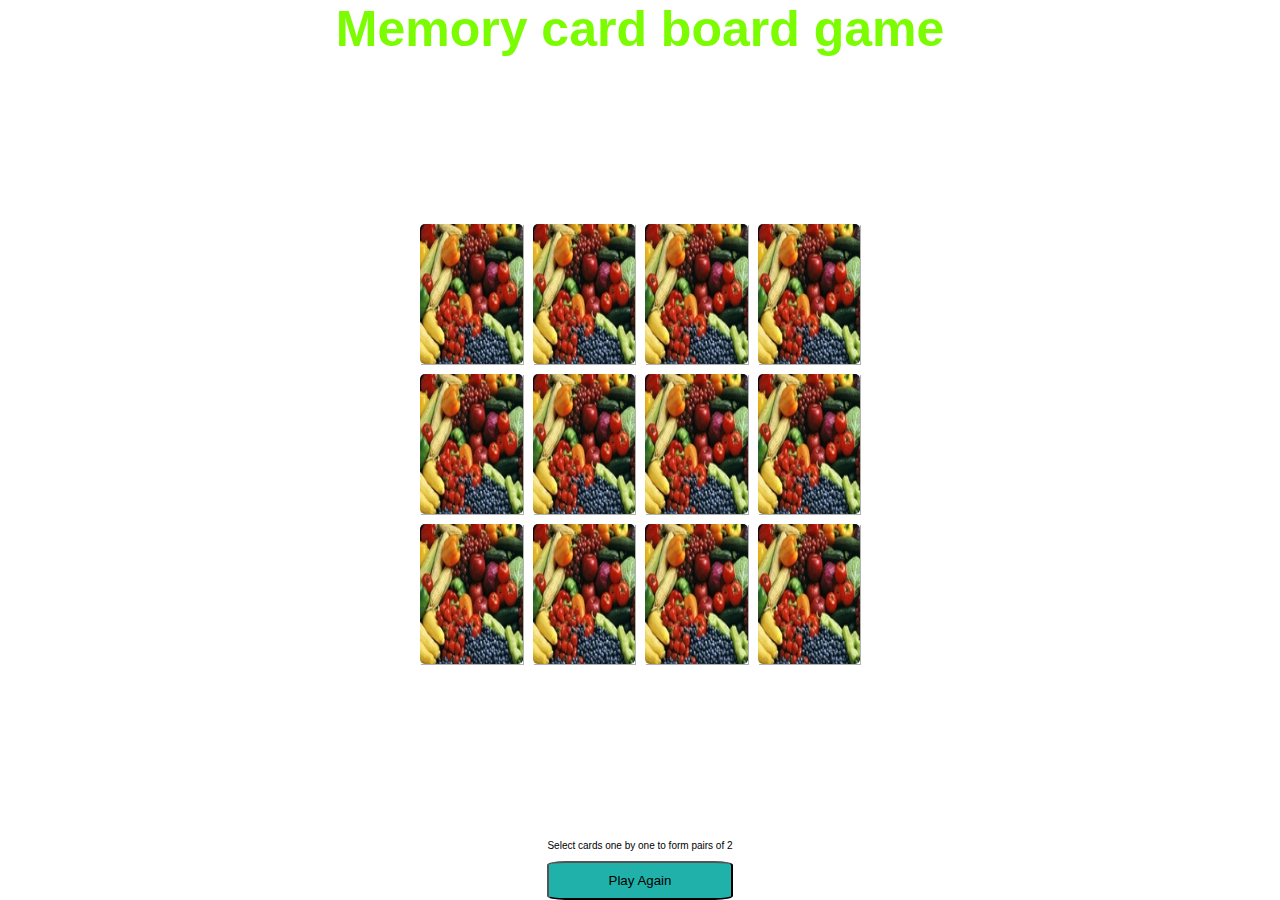
<file: index.html>
<!DOCTYPE html>
<html lang="en">
<head>
    <meta charset="UTF-8">
    <meta name="viewport" content="width=device-width, initial-scale=1.0">
    <title>Memory card game</title>
    <link rel="stylesheet" href="src/styles/style.css">
    <script src="src/scripts/main.js" defer></script>
</head>
<body>
    <div class="container">
        <h1>Memory card board game</h1>
        <div class="container__game">
            <div class="memory-card"  data-framework="banana">
                <img src="./src/assets/banana.png" alt="banana" class="front-face">
                <img src="./src/assets/back.jpg" alt="back" class="back-face">
            </div>
            <div class="memory-card" data-framework="banana">
                <img src="./src/assets/banana.png" alt="banana" class="front-face">
                <img src="./src/assets/back.jpg" alt="back" class="back-face">
            </div>

            <div class="memory-card" data-framework="capsuna">
                <img src="./src/assets/capsuna.png" alt="capsuna" class="front-face">
                <img src="./src/assets/back.jpg" alt="back" class="back-face">
            </div>
            <div class="memory-card" data-framework="capsuna">
                <img src="./src/assets/capsuna.png" alt="capsuna" class="front-face">
                <img src="./src/assets/back.jpg" alt="back" class="back-face">
            </div>

            <div class="memory-card" data-framework="cirese">
                <img src="./src/assets/cirese.png" alt="cirese" class="front-face">
                <img src="./src/assets/back.jpg" alt="back" class="back-face">
            </div>
            <div class="memory-card" data-framework="cirese">
                <img src="./src/assets/cirese.png" alt="cirese" class="front-face">
                <img src="./src/assets/back.jpg" alt="back" class="back-face">
            </div>

            <div class="memory-card" data-framework="kiwi">
                <img src="./src/assets/kiwi.png" alt="kiwi" class="front-face">
                <img src="./src/assets/back.jpg" alt="back" class="back-face">
            </div>
            <div class="memory-card" data-framework="kiwi">
                <img src="./src/assets/kiwi.png" alt="kiwi" class="front-face">
                <img src="./src/assets/back.jpg" alt="back" class="back-face">
            </div>

            <div class="memory-card" data-framework="lamaie">
                <img src="./src/assets/lamaie.png" alt="lamaie" class="front-face">
                <img src="./src/assets/back.jpg" alt="back" class="back-face">
            </div>
            <div class="memory-card" data-framework="lamaie">
                <img src="./src/assets/lamaie.png" alt="lamaie" class="front-face">
                <img src="./src/assets/back.jpg" alt="back" class="back-face">
            </div>

            <div class="memory-card" data-framework="mar">
                <img src="./src/assets/mar.png" alt="mar" class="front-face">
                <img src="./src/assets/back.jpg" alt="back" class="back-face">
            </div>
            <div class="memory-card" data-framework="mar">
                <img src="./src/assets/mar.png" alt="mar" class="front-face">
                <img src="./src/assets/back.jpg" alt="back" class="back-face">
            </div>
            
        </div>
        <div class="container__controls">
            Select cards one by one to form pairs of 2
            <!-- <div class="containter__controls-btn"></div> -->
                <button onClick="window.location.reload()" class="play_again-btn">Play Again</button>
            <!-- </div> -->
        </div>
    </div>
    <script src="src/scripts/main.js" ></script>
</body>
</html>
</file>
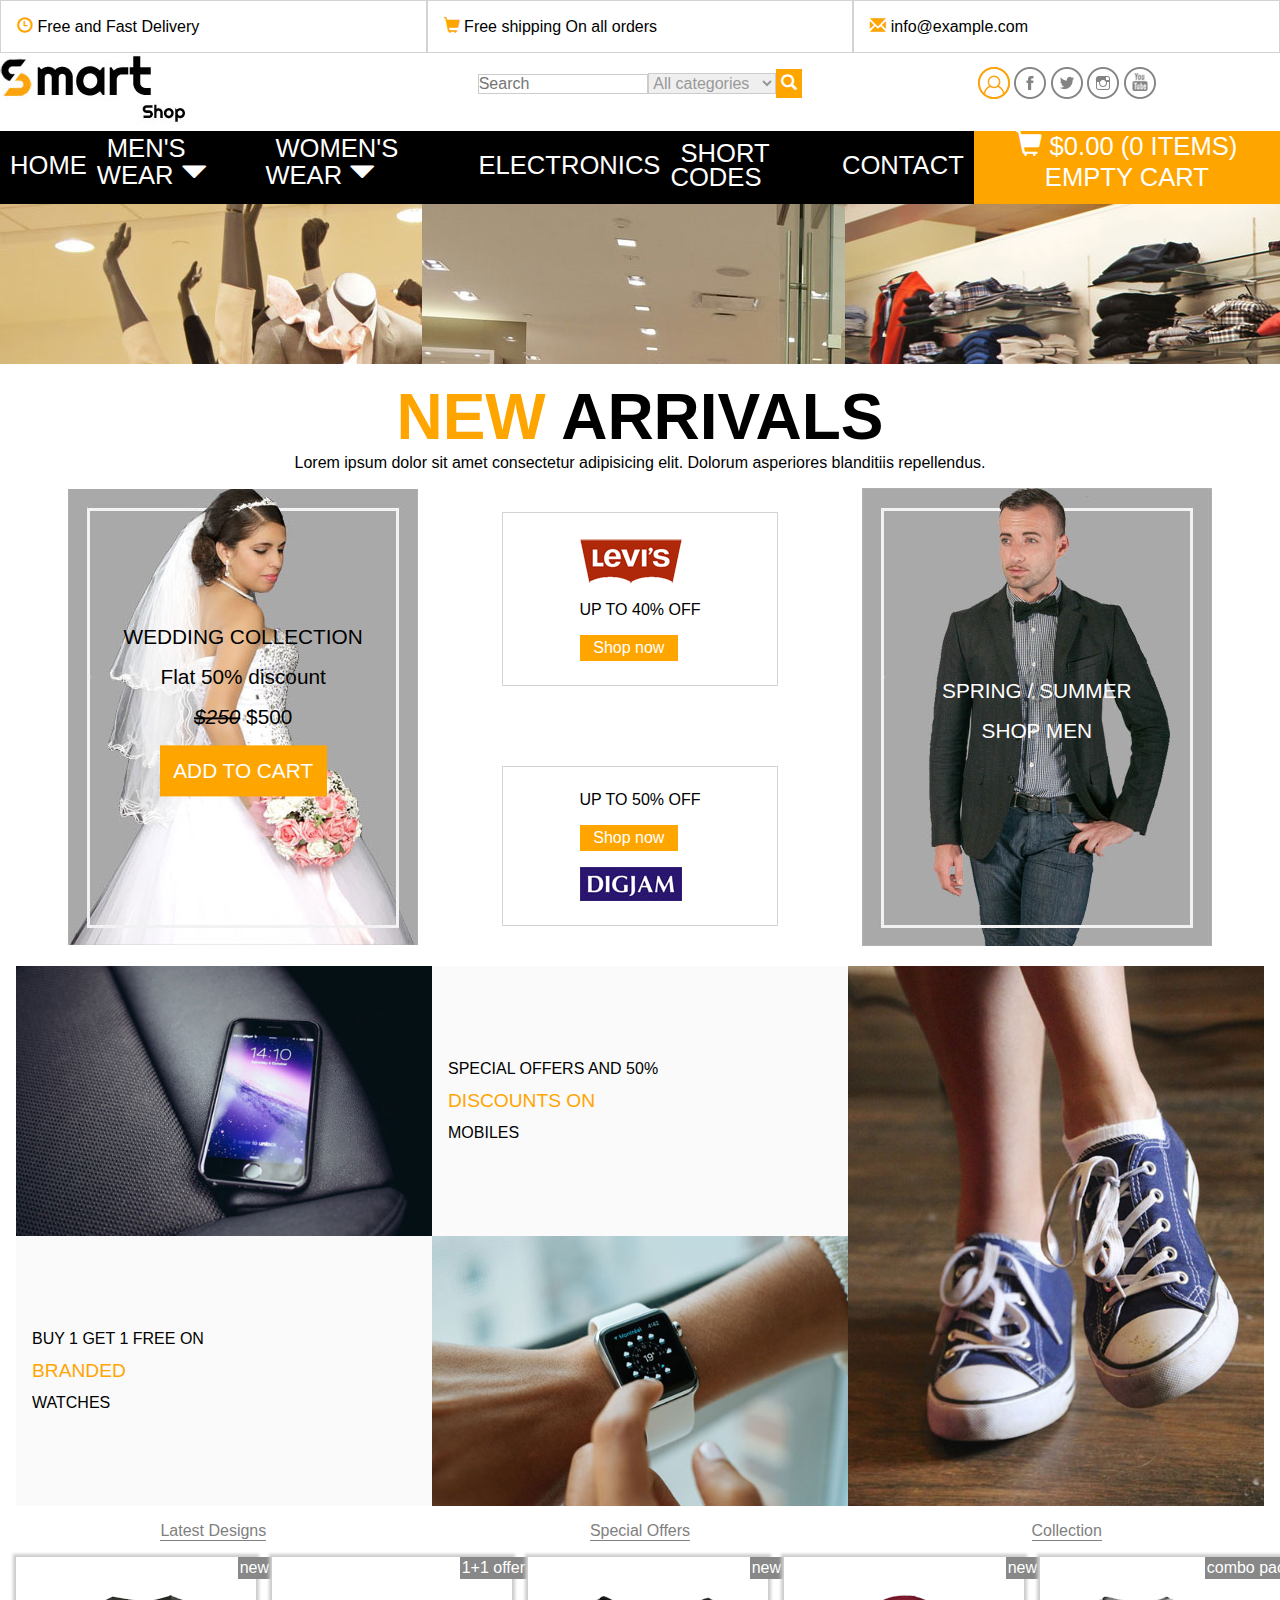
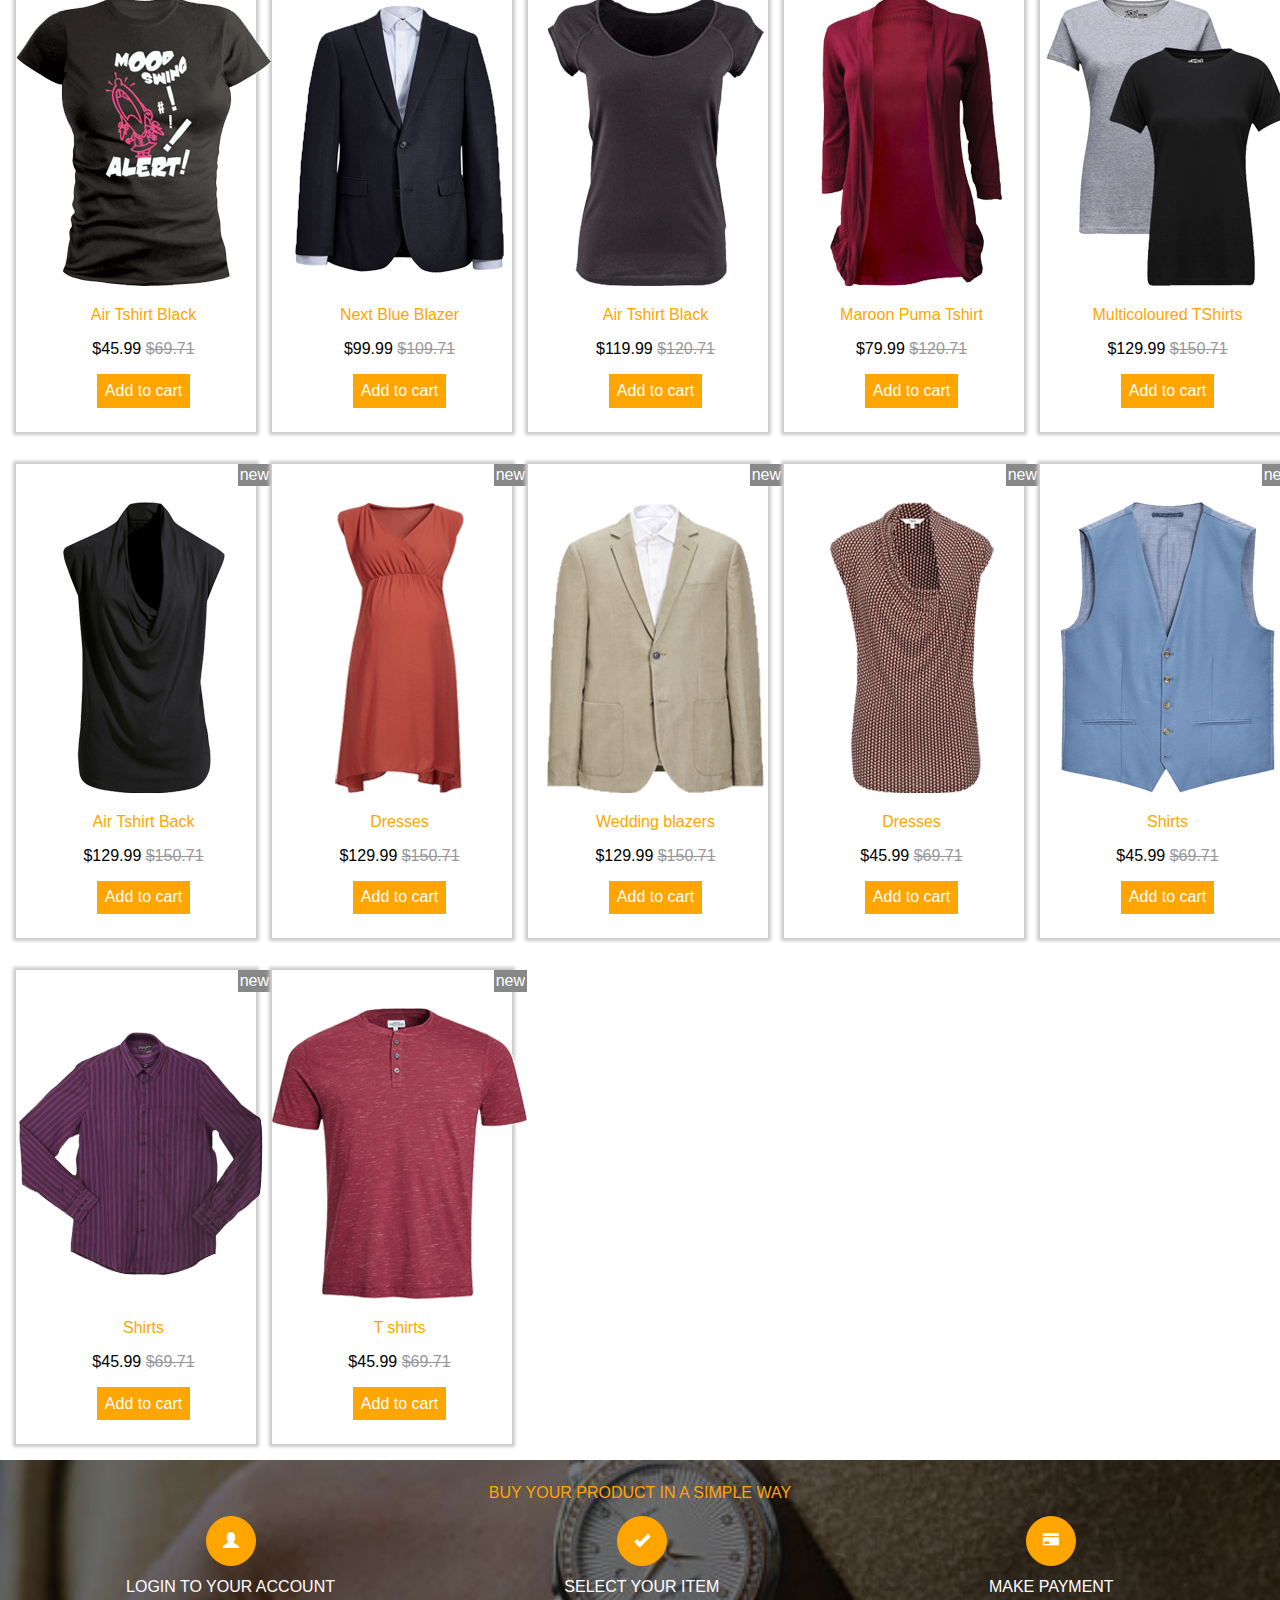
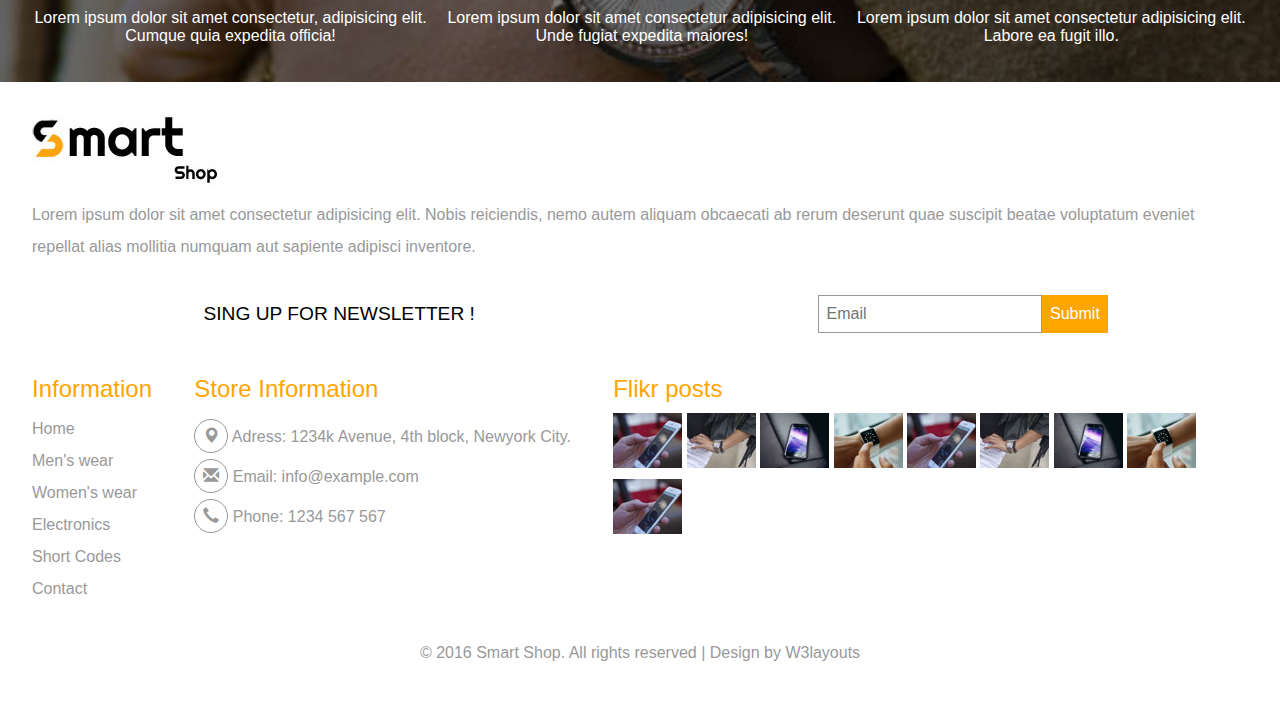
<file: layout-eshop/index.html>
<!DOCTYPE html>
<html lang="en">
<head>
    <meta charset="UTF-8">
    <meta name="viewport" content="width=device-width, initial-scale=1.0">
    <title>Layout E-shop</title>
    <link rel="stylesheet" href="style.css">
</head>
<body class="grid-container">
    <header class="header">
        <div class="header__info">
            <span >
                <i class="glyphicon glyphicon-time"></i>
                Free and Fast Delivery
            </span>
            <span>
                <i  class="glyphicon glyphicon-shopping-cart"></i>
                Free shipping On all orders
            </span>
            <span >
                <i class="glyphicon glyphicon-envelope"></i>
                info@example.com
            </span>
        </div>
        <div class="header__action">
            <a class="header__logo" href="#">
                <img src="assets/images/logo3.jpg" alt="logo">
            </a>
            <form action="" class="header__search" role="search">
                <input type="search" name="" id="" placeholder="Search">
                <select name="Categories" id="category-select">
                    <option value="">All categories</option>
                    <option value="men">Men's wear</option>
                    <option value="women">Women's wear</option>
                    <option value="Electronics">Electronics</option>
                </select>
                <button type="submit" class="header__search-button">
                    <span class="glyphicon glyphicon-search"></span>
                </button>
            </form>
            <div class="header__social-container">
                <ul class="header__social">
                    <li><a href="#" class="header__social-use1">Login</a></li>
                    <li><a href="#" class="header__social-fb">Facebook</a></li>
                    <li><a href="#" class="header__social-twi">Twitter</a></li>
                    <li><a href="#" class="header__social-insta">Instagram</a></li>
                    <li><a href="#" class="header__social-you">Youtube</a></li>
                </ul>
            </div>
        </div>
        <div class="header__nav">
            <div class="header__nav-collapse">
                <span> 
                    <button class="glyphicon glyphicon-menu-hamburger"> </button> 
                </span>
                <div class="header__cart">
                    <i class="glyphicon glyphicon-shopping-cart"></i>
                    <span>$0.00 (0 items)</span>
                    <span>Empty cart</span>
                </div>
            </div>
            <nav class="header__navbar">
                <ul class="header__navbar-nav">
                    <li class="header__navbar-nav-item">
                        <a href="#" class="header__navbar-nav-link">
                            Home
                        </a> 
                    </li>
                    <li class="header__navbar-nav-item dropdown">
                        <a href="#" class="header__navbar-nav-link">
                            Men's wear
                            <i class="glyphicon glyphicon-triangle-bottom"></i>
                        </a>
                        <ul class="header__navbar-nav-item-extins dropdown__content">
                            <div class="header__navbar-nav-item-extins-promo">
                                <a href="#" class="header__navbar-nav-link">
                                    <img src="assets/images/woo1.jpg" alt="offers for men">
                                </a>
                            </div>
                                <ul class="header__navbar-nav-item-extins-list">
                                    <li>
                                        <a href="#" class="header__navbar-nav-item-extins-link">
                                            Wallets
                                        </a>
                                    </li>
                                    <li>
                                        <a href="#" class="header__navbar-nav-item-extins-link">
                                            Clothing
                                        </a>
                                    </li>
                                    <li>
                                        <a href="#" class="header__navbar-nav-item-extins-link">
                                            Footwear
                                        </a>
                                    </li>
                                    <li>
                                        <a href="#" class="header__navbar-nav-item-extins-link">
                                            Watches
                                        </a>
                                    </li>
                                    <li>
                                        <a href="#" class="header__navbar-nav-item-extins-link">
                                            Accessories
                                        </a>
                                    </li>
                                    <li>
                                        <a href="#" class="header__navbar-nav-item-extins-link">
                                            Bags
                                        </a>
                                    </li>
                                    <li>
                                        <a href="#" class="header__navbar-nav-item-extins-link">
                                            Caps & Hats
                                        </a>
                                    </li>
                                    <li>
                                        <a href="#" class="header__navbar-nav-item-extins-link">
                                            Jewellery
                                        </a>
                                    </li>
                                    <li>
                                        <a href="#" class="header__navbar-nav-item-extins-link">
                                            Sunglasses 
                                        </a>
                                    </li>
                                    <li>
                                        <a href="#" class="header__navbar-nav-item-extins-link">
                                            Perfumes
                                        </a>
                                    </li>
                                    <li>
                                        <a href="#" class="header__navbar-nav-item-extins-link">
                                            Beauty
                                        </a>
                                    </li>
                                    <li>
                                        <a href="#" class="header__navbar-nav-item-extins-link">
                                            Shirts
                                        </a>
                                    </li>
                                    <li>
                                        <a href="#" class="header__navbar-nav-item-extins-link">
                                            Sunglasses
                                        </a>
                                    </li>
                                    <li>
                                        <a href="#" class="header__navbar-nav-item-extins-link">
                                            Swimwear
                                        </a>
                                    </li>
                                </ul>
                        </ul>
                    </li>
                    <li class="header__navbar-nav-item dropdown">
                        <a href="#" class="header__navbar-nav-link">
                            Women's wear
                            <i class="glyphicon glyphicon-triangle-bottom"></i>
                        </a>
                        <ul class="header__navbar-nav-item-extins dropdown__content">
                                <div class="header__navbar-nav-item-extins-promo">
                                    <a href="#" class="header__navbar-nav-link">
                                        <img src="assets/images/woo.jpg" alt="offers for women">
                                    </a>
                                </div>
                                    <ul class="header__navbar-nav-item-extins-list">
                                        <li>
                                            <a href="#" class="header__navbar-nav-item-extins-link">
                                                Wallets
                                            </a>
                                        </li>
                                        <li>
                                            <a href="#" class="header__navbar-nav-item-extins-link">
                                                Clothing
                                            </a>
                                        </li>
                                        <li>
                                            <a href="#" class="header__navbar-nav-item-extins-link">
                                                Footwear
                                            </a>
                                        </li>
                                        <li>
                                            <a href="#" class="header__navbar-nav-item-extins-link">
                                                Watches
                                            </a>
                                        </li>
                                        <li>
                                            <a href="#" class="header__navbar-nav-item-extins-link">
                                                Accessories
                                            </a>
                                        </li>
                                        <li>
                                            <a href="#" class="header__navbar-nav-item-extins-link">
                                                Bags
                                            </a>
                                        </li>
                                        <li>
                                            <a href="#" class="header__navbar-nav-item-extins-link">
                                                Caps & Hats
                                            </a>
                                        </li>
                                        <li>
                                            <a href="#" class="header__navbar-nav-item-extins-link">
                                                Jewellery
                                            </a>
                                        </li>
                                        <li>
                                            <a href="#" class="header__navbar-nav-item-extins-link">
                                                Sunglasses 
                                            </a>
                                        </li>
                                        <li>
                                            <a href="#" class="header__navbar-nav-item-extins-link">
                                                Perfumes
                                            </a>
                                        </li>
                                        <li>
                                            <a href="#" class="header__navbar-nav-item-extins-link">
                                                Beauty
                                            </a>
                                        </li>
                                        <li>
                                            <a href="#" class="header__navbar-nav-item-extins-link">
                                                Shirts
                                            </a>
                                        </li>
                                        <li>
                                            <a href="#" class="header__navbar-nav-item-extins-link">
                                                Sunglasses
                                            </a>
                                        </li>
                                        <li>
                                            <a href="#" class="header__navbar-nav-item-extins-link">
                                                Swimwear
                                            </a>
                                        </li>
                                    </ul>
                        </ul>
                    </li>
                    <li class="header__navbar-nav-item">
                        <a href="#" class="header__navbar-nav-link">
                        Electronics
                        </a>
                    </li>
                    <li class="header__navbar-nav-item">
                        <a href="#" class="header__navbar-nav-link">
                        Short codes
                        </a>
                    </li>
                    <li class="header__navbar-nav-item">
                        <a href="#" class="header__navbar-nav-link">
                        Contact
                        </a>
                    </li>
                    <li class="header__navbar-nav-item" id="cart">
                        <div class="header__cart" >
                            <i class="glyphicon glyphicon-shopping-cart"></i>
                            <span>$0.00 (0 items)</span>
                            <span>Empty cart</span>
                        </div>
                    </li>
                </ul>
            </nav>
        </div>
    </header>

    <main>
        <section class="gallery">
            <img src="assets/images/ba1.jpg" alt="gallery" class="gallery_item">
            <img src="assets/images/ba2.jpg" alt="gallery" class="gallery_item">
            <img src="assets/images/ba3.jpg" alt="gallery" class="gallery_item">
        </section>
        <section class="text">
            <h1 class="uppercase"><span>New</span> arrivals</h1>
            <p>Lorem ipsum dolor sit amet consectetur 
                adipisicing elit. Dolorum asperiores 
                blanditiis repellendus.</p>
        </section>
        <section class="promo__offers">
            <section class="offers">
                <article class="offers__promo w">
                    <img src="assets/images/wed1.jpg" alt="wedding collection" class="offers__promo-bg">
                    <span class="offers__promo-text"> 
                        <span class="uppercase">Wedding collection</span>
                        <span >Flat 50% discount</span>
                        <span>
                            <span class="striketrough">$250</span> 
                            <span >$500</span>
                        </span>
                        <button type="submit" class="uppercase">Add to cart</button>
                    </span>
                </article>
                <article class="offers__brand l">
                    <img src="assets/images/levis1.png" alt="logo levis">
                    <span class="uppercase">
                        Up to 40% off
                    </span>
                    <button type="submit">Shop now</button>
                </article>
                <article class="offers__brand d">
                    <span class="uppercase">
                        Up to 50% off
                    </span>
                    <button type="submit">Shop now</button>
                    <img src="assets/images/dig.jpg" alt="logo digjam" >
                </article>
                <article class="offers__promo m">
                    <img src="assets/images/wed2.jpg" alt="shop men" class="offers__promo-bg">
                    <span class="offers__promo-text uppercase"> 
                        <span class="offers__promo-part"> Spring / summer</span>
                        <span class="offers__promo-part"> Shop men</span>
                    </span>
                </article>
            </section>
            <section class="offers__special">
                <article class="offers__special-part p">
                    <img src="assets/images/p1.jpg" alt="apple phone" class="phone">
                </article>
                <article class="offers__special-part b uppercase">
                    <span>buy 1 get 1 free on</span>
                    <span>branded</span>
                    <span>watches</span>
                </article>
                <article class="offers__special-part o uppercase">
                    <span>special offers and 50%</span>
                    <span>discounts on</span>
                    <span>mobiles</span>
                </article>
                <article class="offers__special-part c">
                    <img src="assets/images/p2.jpg" alt="apple watch" class="clock">
                </article>
                <article class="offers__special-part s">
                    <img src="assets/images/p4.jpg" alt="" class="shoes">
                </article>
            </section>
        </section>
        <section class="categories">
            <a href="#" class="categories__item">Latest designs</a>
            <a href="#" class="categories__item">special offers</a>
            <a href="#" class="categories__item">collection</a>
        </section>
        <section class="shop">
            <article class="shop__item">
                <span class="shop__item-type">new</span>
                <div class="flip-img">
                    <div class="flip-img__inner">
                        <div class="flip-img__front">
                            <img src="assets/images/a1.png" alt="" class="shop__item-image">
                        </div>
                        <div class="flip-img__back">
                            <div class="uppercase qik">
                                Quick view
                            </div>
                            <img src="assets/images/a1.png" alt="" class="shop__item-image">
                        </div>
                    </div>
                </div>
                <span class="shop__item-name">Air Tshirt Black</span>
                <span class="shop__item-price">
                    $45.99 
                    <span class="shop__item-discount">$69.71</span>
                </span>
                <button type="submit" class="shop__item-cart-btn"> Add to cart</button>
            </article>
            <article class="shop__item">
                <span class="shop__item-type">1+1 offer</span>
                <div class="flip-img">
                    <div class="flip-img__inner">
                        <div class="flip-img__front">
                            <img src="assets/images/a2.png" alt="" class="shop__item-image">
                        </div>
                        <div class="flip-img__back">
                            <div class="uppercase qik">
                                Quick view
                            </div>
                            <img src="assets/images/a2.png" alt="" class="shop__item-image">
                        </div>
                    </div>
                </div>
                <span class="shop__item-name">Next Blue Blazer</span>
                <span class="shop__item-price">
                    $99.99 
                    <span class="shop__item-discount">$109.71</span>
                </span>
                <button type="submit" class="shop__item-cart-btn"> Add to cart</button>
            </article>
            <article class="shop__item">
                <span class="shop__item-type">new</span>
                <div class="flip-img">
                    <div class="flip-img__inner">
                        <div class="flip-img__front">
                            <img src="assets/images/a3.png" alt="" class="shop__item-image">
                        </div>
                        <div class="flip-img__back">
                            <div class="uppercase qik">
                                Quick view
                            </div>
                            <img src="assets/images/a3.png" alt="" class="shop__item-image">
                        </div>
                    </div>
                </div>
                <span class="shop__item-name">Air Tshirt Black</span>
                <span class="shop__item-price">
                    $119.99 
                    <span class="shop__item-discount">$120.71</span>
                </span>
                <button type="submit" class="shop__item-cart-btn"> Add to cart</button>
            </article>
            <article class="shop__item">
                <span class="shop__item-type">new</span>
                <div class="flip-img">
                    <div class="flip-img__inner">
                        <div class="flip-img__front">
                            <img src="assets/images/a4.png" alt="" class="shop__item-image">
                        </div>
                        <div class="flip-img__back">
                            <div class="uppercase qik">
                                Quick view
                            </div>
                            <img src="assets/images/a4.png" alt="" class="shop__item-image">
                        </div>
                    </div>
                </div>
                <span class="shop__item-name">Maroon Puma Tshirt</span>
                <span class="shop__item-price">
                    $79.99 
                    <span class="shop__item-discount">$120.71</span>
                </span>
                <button type="submit" class="shop__item-cart-btn"> Add to cart</button>
            </article>
            <article class="shop__item">
                <span class="shop__item-type">combo pack</span>
                <div class="flip-img">
                    <div class="flip-img__inner">
                        <div class="flip-img__front">
                            <img src="assets/images/a5.png" alt="" class="shop__item-image">
                        </div>
                        <div class="flip-img__back">
                            <div class="uppercase qik">
                                Quick view
                            </div>
                            <img src="assets/images/a5.png" alt="" class="shop__item-image">
                        </div>
                    </div>
                </div>
                <span class="shop__item-name">Multicoloured TShirts</span>
                <span class="shop__item-price">
                    $129.99 
                    <span class="shop__item-discount">$150.71</span>
                </span>
                <button type="submit" class="shop__item-cart-btn"> Add to cart</button>
            </article>
            <article class="shop__item">
                <span class="shop__item-type">new</span>
                <div class="flip-img">
                    <div class="flip-img__inner">
                        <div class="flip-img__front">
                            <img src="assets/images/a6.png" alt="" class="shop__item-image">
                        </div>
                        <div class="flip-img__back">
                            <div class="uppercase qik">
                                Quick view
                            </div>
                            <img src="assets/images/a6.png" alt="" class="shop__item-image">
                        </div>
                    </div>
                </div>
                <span class="shop__item-name">Air Tshirt Back</span>
                <span class="shop__item-price">
                    $129.99 
                    <span class="shop__item-discount">$150.71</span>
                </span>
                <button type="submit" class="shop__item-cart-btn"> Add to cart</button>
            </article>
            <article class="shop__item">
                <span class="shop__item-type">new</span>
                <div class="flip-img">
                    <div class="flip-img__inner">
                        <div class="flip-img__front">
                            <img src="assets/images/a7.png" alt="" class="shop__item-image">
                        </div>
                        <div class="flip-img__back">
                            <div class="uppercase qik">
                                Quick view
                            </div>
                            <img src="assets/images/a7.png" alt="" class="shop__item-image">
                        </div>
                    </div>
                </div>
                <span class="shop__item-name">Dresses</span>
                <span class="shop__item-price">
                    $129.99 
                    <span class="shop__item-discount">$150.71</span>
                </span>
                <button type="submit" class="shop__item-cart-btn"> Add to cart</button>
            </article>
            <article class="shop__item">
                <span class="shop__item-type">new</span>
                <div class="flip-img">
                    <div class="flip-img__inner">
                        <div class="flip-img__front">
                            <img src="assets/images/a8.png" alt="" class="shop__item-image">
                        </div>
                        <div class="flip-img__back">
                            <div class="uppercase qik">
                                Quick view
                            </div>
                            <img src="assets/images/a8.png" alt="" class="shop__item-image">
                        </div>
                    </div>
                </div>
                <span class="shop__item-name">Wedding blazers</span>
                <span class="shop__item-price">
                    $129.99 
                    <span class="shop__item-discount">$150.71</span>
                </span>
                <button type="submit" class="shop__item-cart-btn"> Add to cart</button>
            </article>
            <article class="shop__item">
                <span class="shop__item-type">new</span>
                <div class="flip-img">
                    <div class="flip-img__inner">
                        <div class="flip-img__front">
                            <img src="assets/images/g1.png" alt="" class="shop__item-image">
                        </div>
                        <div class="flip-img__back">
                            <div class="uppercase qik">
                                Quick view
                            </div>
                            <img src="assets/images/g1.png" alt="" class="shop__item-image">
                        </div>
                    </div>
                </div>
                <span class="shop__item-name">Dresses</span>
                <span class="shop__item-price">
                    $45.99 
                    <span class="shop__item-discount">$69.71</span>
                </span>
                <button type="submit" class="shop__item-cart-btn"> Add to cart</button>
            </article>
            <article class="shop__item">
                <span class="shop__item-type">new</span>
                <div class="flip-img">
                    <div class="flip-img__inner">
                        <div class="flip-img__front">
                            <img src="assets/images/g2.png" alt="" class="shop__item-image">
                        </div>
                        <div class="flip-img__back">
                            <div class="uppercase qik">
                                Quick view
                            </div>
                            <img src="assets/images/g2.png" alt="" class="shop__item-image">
                        </div>
                    </div>
                </div>
                <span class="shop__item-name">Shirts</span>
                <span class="shop__item-price">
                    $45.99 
                    <span class="shop__item-discount">$69.71</span>
                </span>
                <button type="submit" class="shop__item-cart-btn"> Add to cart</button>
            </article>
            <article class="shop__item">
                <span class="shop__item-type">new</span>
                <div class="flip-img">
                    <div class="flip-img__inner">
                        <div class="flip-img__front">
                            <img src="assets/images/g3.png" alt="" class="shop__item-image">
                        </div>
                        <div class="flip-img__back">
                            <div class="uppercase qik">
                                Quick view
                            </div>
                            <img src="assets/images/g3.png" alt="" class="shop__item-image">
                        </div>
                    </div>
                </div>
                <span class="shop__item-name"> Shirts</span>
                <span class="shop__item-price">
                    $45.99 
                    <span class="shop__item-discount">$69.71</span>
                </span>
                <button type="submit" class="shop__item-cart-btn"> Add to cart</button>
            </article>
            <article class="shop__item">
                <span class="shop__item-type">new</span>
                <div class="flip-img">
                    <div class="flip-img__inner">
                        <div class="flip-img__front">
                            <img src="assets/images/mw2.png" alt="" class="shop__item-image">
                        </div>
                        <div class="flip-img__back">
                            <div class="uppercase qik">
                                Quick view
                            </div>
                            <img src="assets/images/mw2.png" alt="" class="shop__item-image">
                        </div>
                    </div>
                </div>
                <span class="shop__item-name">T shirts</span>
                <span class="shop__item-price">
                    $45.99 
                    <span class="shop__item-discount">$69.71</span>
                </span>
                <button type="submit" class="shop__item-cart-btn"> Add to cart</button>
            </article>
        </section>
    </main>

    <footer>
        <section class="visual-footer">
                <span class="uppercase">Buy your product in a simple way</span>
                <span class="glyphicon glyphicon-user"></span>
                <span class="uppercase">Login to your account</span>
                <span>Lorem ipsum dolor sit amet consectetur, adipisicing elit. Cumque quia expedita officia!</span>
                <span class="glyphicon glyphicon-ok"></span>
                <span class="uppercase">Select your item</span>
                <span>Lorem ipsum dolor sit amet consectetur adipisicing elit. Unde fugiat expedita maiores!</span>
                <span class="glyphicon glyphicon-credit-card"></span>
                <span class="uppercase">Make payment</span>
                <span>Lorem ipsum dolor sit amet consectetur adipisicing elit. Labore ea fugit illo.</span>
        </section>  
        <section class="info-footer">
            <div class="info-footer__part">
                <a class="header__logo" href="#">
                    <img src="assets/images/logo3.jpg" alt="logo">
                </a>
                <p>Lorem ipsum dolor sit amet consectetur adipisicing elit. Nobis reiciendis, nemo autem aliquam obcaecati ab rerum deserunt quae suscipit beatae voluptatum eveniet repellat alias mollitia numquam aut sapiente adipisci inventore.</p>
            </div>
            <div class="info-footer__part">
                <span class="uppercase">Sing up for newsletter !</span>
                <form> 
                    <input type="email" placeholder="Email">
                    <button type="submit">Submit</button>
                </form>
            </div>
            <div class="info-footer__part">
                <p>Information</p>
                <ul class="info-footer__list">
                    <li><a href="#">Home</a></li>
                    <li><a href="#">Men's wear</a></li>
                    <li><a href="#">Women's wear</a></li>
                    <li><a href="#">Electronics</a></li>
                    <li><a href="#">Short Codes</a></li>
                    <li><a href="#">Contact</a></li>
                </ul>
            </div>
            <div class="info-footer__part">
                <P>Store Information</P>
                <span >
                    <i class="glyphicon glyphicon-map-marker"></i>
                    Adress: 1234k Avenue, 4th block, Newyork City.
                </span>
                <span >
                    <i class="glyphicon glyphicon-envelope"></i>
                    Email: info@example.com
                </span>
                <span >
                    <i class="glyphicon glyphicon-earphone"></i>
                    Phone: 1234 567 567
                </span>
            </div>
            <div class="info-footer__part">
                <p>Flikr posts </p>
                <img src="assets/images/b15.jpg" alt="" class="footer-info__part-flickr">
                <img src="assets/images/b16.jpg" alt="" class="footer-info__part-flickr">
                <img src="assets/images/b17.jpg" alt="" class="footer-info__part-flickr">
                <img src="assets/images/b18.jpg" alt="" class="footer-info__part-flickr">
                <img src="assets/images/b15.jpg" alt="" class="footer-info__part-flickr">
                <img src="assets/images/b16.jpg" alt="" class="footer-info__part-flickr">
                <img src="assets/images/b17.jpg" alt="" class="footer-info__part-flickr">
                <img src="assets/images/b18.jpg" alt="" class="footer-info__part-flickr">
                <img src="assets/images/b15.jpg" alt="" class="footer-info__part-flickr">
            </div>
            <div class="info-footer__part">
                &copy; 2016 Smart Shop. All rights reserved | Design by W3layouts
            </div>
        </section>
    </footer>

</body>
</html>
</file>
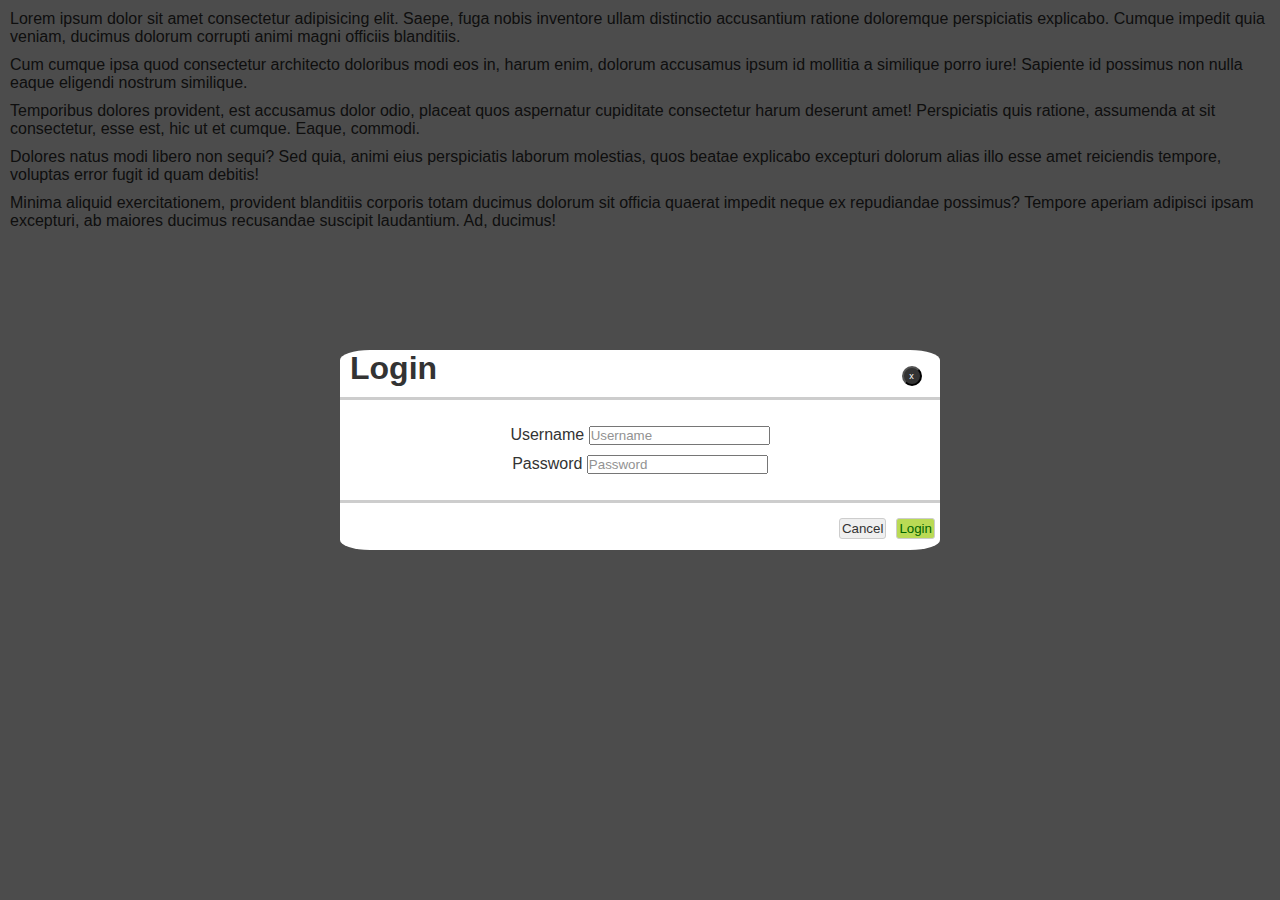
<file: tema-css-modal/index.html>
<!DOCTYPE html>
<html lang="en">
<head>
    <meta charset="UTF-8">
    <meta name="viewport" content="width=device-width, initial-scale=1.0">
    <title>CSS Modal</title>
    <link rel="stylesheet" href="style.css">

</head>
<body>
    <p>
        Lorem ipsum dolor sit amet consectetur adipisicing elit. Saepe, fuga nobis inventore ullam distinctio 
        accusantium ratione doloremque perspiciatis explicabo. Cumque impedit quia veniam, ducimus dolorum 
        corrupti animi magni officiis blanditiis.
    </p>
    <p>
        Cum cumque ipsa quod consectetur architecto doloribus modi eos in, harum enim, dolorum accusamus ipsum
        id mollitia a similique porro iure! Sapiente id possimus non nulla eaque eligendi nostrum similique.
    </p>
    <p>
        Temporibus dolores provident, est accusamus dolor odio, placeat quos aspernatur cupiditate consectetur
        harum deserunt amet! Perspiciatis quis ratione, assumenda at sit consectetur, esse est, hic ut et 
        cumque. Eaque, commodi.
    </p>
    <p>
        Dolores natus modi libero non sequi? Sed quia, animi eius perspiciatis laborum molestias, quos 
        beatae 
        explicabo excepturi dolorum alias illo esse amet reiciendis tempore, voluptas error fugit id quam 
        debitis!
    </p>
    <p>
        Minima aliquid exercitationem, provident blanditiis corporis totam ducimus dolorum sit officia 
        quaerat impedit neque ex repudiandae possimus? Tempore aperiam adipisci ipsam excepturi, ab maiores 
        ducimus recusandae suscipit laudantium. Ad, ducimus!
    </p>
    <div class="backdrop">
        <div class="modal-space">
            <form action="index.html" method="GET" class="form-log-in">
                <header>
                    <h1>Login</h1>
                    <button class="closeBtn">x</button>
                </header>
                
                <div class="input-area">

                    <span class="input-space">
                        <label for="username"> 
                            Username
                            <input type="text" name="Username" placeholder="Username" id="username" >
                        </label> 
                    </span>

                    <span class="input-space"> 
                        <label for="password">
                            Password   
                            <input type="password" id="password" placeholder="Password">
                        </label>
                    </span>  
                    
                </div>

                <footer class="footer-elem">
                    <button type="submit" class="loginBtn">Login</button>
                    <button type="reset" class="cancelBtn">Cancel</button>                
                </footer>
            </form>
        </div>
    </div>
</body>
</html>
</file>
<file: src/styles/style.css>
*{
    margin: 0;
    padding: 0;
}
:root{
    box-sizing: border-box;
    font-family: sans-serif;
    font-size: .625rem;
}
.container{
    display: flex;
    flex-direction: column;
    align-items: center;
    height: 100vh;
}

h1{
    color: lawngreen;
    font-size: 5rem;
    padding-bottom: 1rem;
    text-align: center;
}

.container__game{
    width: 450px;
    height: 450px;
    margin: auto;
    display: flex;
    flex-wrap: wrap;   
    perspective: 1000px; 
}

.memory-card{
    width: calc(25% - 10px);
    height: calc(33.333% - 10px);
    margin: 5px;
    position: relative;
    transform-style: preserve-3d;
    box-shadow: 1px 1px 0 rgba(0, 0, 0, .3);
    transform: scale(1);
    transition: transform .5s;
}

.memory-card:active {
    transform: scale(0.97);
    transition: transform .2s;
}

.memory-card.flip {
    transform: rotateY(180deg);
}

.front-face,
.back-face {
    width: 100%;
    height: 100%;
    /* padding: 20px; */
    position: absolute;
    border-radius: 5px;
    backface-visibility: hidden;
    
}
.front-face {
    transform: rotateY(180deg);
}

.container__controls{
margin-top: 2rem;
display: flex;
flex-direction: column;

}
button{
    margin-top: 1rem;
    padding: 1rem;
    border-radius: 10%;
    background-color: lightseagreen;
}
</file>
<file: layout-eshop/style.css>
@import url("assets/fonts/glyphicons.css");

*{
    box-sizing: border-box;
    margin: 0;
    padding: 0;
    font-size: 100%;
    max-width: 100vw;
    font-family: 'Lato', sans-serif;
}

.header,  .header__info {
    display: flex;
    flex-direction: column;
    align-items: center;
}
.header__info>span{
    padding-bottom: .5rem;
}
.glyphicon {
    color: orange;
}

.header__search{
    display: flex;
    justify-content: center;
    margin-bottom: 10px;

}
.header__search>input{
    width: 40%;
    border: 1px solid #ccc;
}

.header__search>select{
    border: 1px solid #ccc;
    color: #999;
}

.header__search>button{
    padding: 5px;
    border: none;
    background-color: orange;
}

.header__search .glyphicon-search {
    color: white;
}

.header__social-container{
    float: left;
    width: 100%;
}
.header__social {
    margin-bottom: 15px;
    text-align: center;

}
.header__social li{
    margin: 0 0;
    display: inline-block;
    border-bottom: none;
    list-style-type: none;
}
.header__social li a{
    width: 32px;
    height: 32px;
    display: block;
    /* text-indent: -9999px; */
    font-size: 0;
    line-height: 0;
    text-shadow: none;
}

.header__social li a.header__social-use1{
    background: url('assets/images/img-sp.png') no-repeat -133px -1px ;
}
.header__social li a.header__social-fb{
    background: url('assets/images/img-sp.png') no-repeat 0 0 ;
}
.header__social li a.header__social-twi{
    background: url('assets/images/img-sp.png') no-repeat -33px 0 ;
}
.header__social .header__social-insta{
    background: url('assets/images/img-sp.png') no-repeat -100px 0 ;
}
.header__social .header__social-you{
    background: url('assets/images/img-sp.png') no-repeat -66px 0 ;
}

.header__social::after {
    content: '';
    display: table;
    clear: both;
}

.header__navbar{
    display: none;
}
.header__nav-collapse{
    min-height: 3rem;
    vertical-align: center;
    background-color: black;
    color: white;
    display: grid;
    grid-template-columns: 1fr 1fr;
    padding-left: 1rem;
    padding-right: 1rem;
}

.header__cart{
    background-color: orange;
    vertical-align: middle;
    text-align: center;
    line-height: 1.5;
}

.header__nav-collapse span{
    align-self: center;
}
.header__nav .glyphicon-menu-hamburger{
    align-self: center;
    border: 1px solid white;
    padding: 5px;
    color: white;
    border-radius: 15%;
    background-color: black;
}

.header__nav .glyphicon-shopping-cart{
    color: white;
}
.header__nav-collapse:focus-within~.header__navbar {
    display: grid;
    background-color: black;
    place-items: center;    
}

.header__navbar-nav *{
    margin-bottom: 5px;
    color: white;
    list-style: none;
    line-height: 1.5rem;
    text-transform: uppercase;
    padding-bottom: 5px;
    font-size: 2vw;
}

.header__navbar-nav-link{
    border-bottom: 1px solid orange;
    text-decoration: none;
}

.header__navbar-nav-item-extins{
    display: none;
}

.header__nav-collapse:focus-within~.header__navbar >.header__navbar-nav:focus-within .header__navbar-nav-item-extins{
    display: grid;
}

.header__navbar-nav> li:last-child{ 
    display: none
}

.gallery {
    display: grid;
    grid-template-columns: repeat(3, 33%);
    overflow: hidden;
    max-width: 100%;
    height: 10rem;
}
main{
    display: flex;
    flex-direction: column;

}
.text{
    text-align: center;
    padding-top: 1rem;
    font-size: 5vw;
}
.uppercase{
    text-transform: uppercase;
}
h1>span{
    color: orange;
}
.offers >*  ,.offers__promo-text >*{
    margin-bottom: 1rem;
}
.offers__promo{
    position: relative;
    margin: 1rem;
    max-width: 100vw;
}
.offers__promo-bg{
    position: relative;
    max-width: 100%;
    left: 50%;
    transform: translatex(-50%);

}
.offers__promo-text{
    position: absolute;
    top: 50%;
    transform: translateY(-50%);
    width: 100%;
    display: flex;
    align-items: center;
    flex-direction: column;
    font-size: 1.3rem;
}
.offers__promo-text.uppercase{
    color: white;
}

.offers__promo-text>button , 
.offers__brand>button, 
.shop__item>button ,
.info-footer button {
    background-color: orange;
    max-width: fit-content;
    position: relative;
    border: none;
    color: white;
    padding: 3%;
}

.shop__item-cart-btn :hover , .shop__item-cart-btn:focus-within{
    outline: orange solid 5px;
    border: 5px solid white;
}


.striketrough {
    text-decoration: line-through;
    font-style: italic;
}
.offers__brand{
    margin: 1rem;
    display: grid;
    place-content:center ;
    border: 1px solid lightgray ;
    padding: 1rem;
}

.offers__brand>*{
    margin: .5rem;
}
.offers__brand>button{
    padding: 3% 10%;
}
.offers__special{
    display: none;
}

.categories{
    display: grid;
    grid-template-columns: repeat(3,1fr);
    place-items: center;

}
.categories a{
    text-decoration: none;
    border-bottom: 1px solid gray;
    color: gray;
    font-weight: 500;
    text-transform: capitalize;
}

.categories a:hover{
    border-bottom: 1px solid orange;
    color: black;
    font-weight: 600;
}

.shop__item{
    display: grid;
    place-items: center;
    margin: 1rem;
    padding-bottom: .5rem;
    box-shadow: 0px 0px 3px 3px #ccc;
}

.shop__item>*{
    margin-bottom: 1rem;
}

.shop__item-type{
    justify-self: end;
    background-color: #888;
    color: white;
    padding: 2px;
}

.shop__item-name{
    color: orange;
}

.shop__item-discount{
    color: #999;
    text-decoration: line-through;
}

.flip-img{
    background-color: transparent;
    width: fit-content;
    height: fit-content;
}

.flip-img__inner{
    position: relative;
    width: 100%;
    height: 100%;
    transition: transform 2s;
    transform-style: preserve-3d;

}

.flip-img:hover .flip-img__inner , .flip-img:focus-within .flip-img__inner {
    transform: rotateY(180deg);
}

.flip-img__front, .flip-img__back {
    position: absolute;
    backface-visibility: hidden;
    width: 100%;
    height: 100%;
}


.flip-img__back {
    position: relative;
    transform: rotateY(180deg);
}

.qik{
    position: absolute;
    text-align: center;
    top: 70%;
    background-color: black;
    color: white;
    line-height: 3rem;
    width: 100%;
    transform: translateY(100%);
    /* transition: all  3s linear ; */
}

.qik:hover, .qik:focus-within{
    background-color: orange;
    /* transform: translateY(100%);
    transition: all  1.5s linear ; */
}

.visual-footer{
    background: url(assets/images/new4.jpg) no-repeat center ;
    background-size: cover;
    display: grid;
    place-items: center;
    color: white;
    padding: 1.5rem;
}

.visual-footer>*{
    margin-bottom: .8rem;
    text-align: center;
}

.visual-footer>span.glyphicon{
    color: white;
    border: 1px solid orange;
    border-radius: 50%;
    background-color: orange;
    padding: 1rem;
}

.visual-footer :first-child{
    color: orange;
}


.info-footer{
    padding: 1rem;
}

.info-footer>*{
    line-height: 2;
    color: #999;
}

.info-footer>div span:first-child{
    color: black;
    font-size: larger;
    font-weight: 500;
}

.info-footer form{
    display: flex;
}

.info-footer form>input{
    padding: 3%;
    border: 1px solid #999;
}


.info-footer .info-footer__part>p:first-child{
    color: orange;
    font-size: 1.5rem;
}

.info-footer ul{
    list-style: none;
}
.info-footer a{
    text-decoration: none;
    color: #999;
}

.info-footer> .info-footer__part:nth-child(4){
    display: flex;
    flex-direction: column;
}
.info-footer> .info-footer__part:nth-child(4)>*{
    margin-bottom: 5px;
}

.info-footer__part i.glyphicon{
    border: 1px solid #999;
    border-radius: 50%;
    padding: .5rem;
    color: #999;
}

.info-footer> .info-footer__part:nth-child(6){
    text-align: center;
}

@media screen and (min-width: 768px) {

    .header__info{
        width: 100vw;
        display: grid;
        grid-template-columns: repeat(3, 1fr);
    }

    .header__info >span{
        border: 1px solid lightgray;
        padding: 1rem;
        vertical-align: middle;
    }

    .header__action{
        width: 100vw;
        display: grid;
        grid-template-columns: repeat(3, 1fr);
    }

    .header__action>*{
        vertical-align: middle;
        align-items: baseline;
    }
    .header__action>form{
        padding-top: 1rem;
    }

    .header__nav-collapse{
        display: none;
    }

    .header__navbar{
        display: flex;
        flex-direction: row;
        background-color: black;

    }

    .header__navbar-nav{
        display: flex;
        background-color: black;
        place-items: center;
        

    }
    .header__navbar-nav>*{
        margin: 0;    
        
    } 
    .header__navbar-nav-link{
        border-bottom: none;
        padding: 10px;
        /* text-align: center;
        vertical-align: middle; */
    }

    #cart{
        display: inline;
        background-color: orange;
        /* vertical-align: middle;
        text-align: center; */
        line-height: 1.5;
    }
    .dropdown{
        float: left;
        overflow: hidden;
    }
    .header__navbar-nav-item-extins.dropdown__content {
        display: none;
        position: absolute;
        background-color: white;
        color: black;
    }
    .dropdown__content .header__navbar-nav-link{
        float: none;
        color: black;
        text-decoration: none;
        text-align: left;
    }

    .dropdown:hover .dropdown__content,
    .dropdown:focus-within .dropdown__content{
        padding-top: 1rem;
        display: grid;
        grid-template-columns: repeat(2,1fr);
    }

    .header__navbar-nav-item-extins-list{
        display: grid;
        grid-template-columns: repeat(2,1fr);
    }
    
    .header__navbar-nav-item-extins-list>li>a{
        color: gray;
        text-decoration: none;
        text-transform: capitalize;
    }

    .text>p{
        font-size: initial;
    }

    .promo__offers{
        display: grid;
        grid-template-rows: repeat(2, auto);
        width: 100vw;
        /* justify-items: center; */
        align-items: center;
        padding-bottom: 1rem ;
        /* justify-content: center; */
    }

    .offers{
        width: 100vw;
        display: grid;
        grid-template-areas: 
            "w l m"
            "w d m";
        align-items: center;
    }

    .w{
        grid-area: w;
        
    }

    .m{
        grid-area: m;
    }

    .l{
        grid-area: l;
    }

    .d{
        grid-area: d;
    }

    .offers__special{
        display: grid;
        grid-template-columns: repeat(3, 1fr);
        padding-left: 1rem;
        padding-right: 1rem;
    }


    .p{ grid-column: 1;
        grid-row: 1;}
    .o{ grid-column: 2;
        grid-row: 1;}
    .b{ grid-column: 1;
        grid-row: 2;}
    .s{ grid-column: 3;
        grid-row: span 2;
        width: 100%;}
    .c{ grid-column: 2;
        grid-row: 2;
        width: 100%;}
    .phone, .clock, .shoes{
        width: 100%;
        display: block;
        }

    .offers__special-part.uppercase{
        background-color: #fafafa;
        height: 100%;
        width: 100%;
        display: grid;
        align-content: center;
        justify-items: left;
        padding-left: 1rem;
        line-height: 2rem;
    }

    .offers__special-part.uppercase span:nth-child(2){
        color: orange;
        font-size: larger;

    }
        
    .shop{
        display: grid;
        grid-template-columns: repeat(auto-fill,256px);
        justify-content: center;
    }

    .shop__item{
        width: 240px;
    }

    .visual-footer{
        /* grid-template-columns:repeat(3, 1fr);
        grid-template-rows; */
        grid-template-areas:    "title  title   title"
                                "icon1  icon2   icon3"
                                "sbtit1 sbtit2  sbtit3"
                                "text1  text2   text3";
    }
    .visual-footer span:first-child{
        grid-area: title;
    }
    .visual-footer span:nth-child(2){
        grid-area: icon1;
    }
    .visual-footer span:nth-child(5){
        grid-area: icon2;
    }
    .visual-footer span:nth-child(8){
        grid-area: icon3;
    }
    .visual-footer span:nth-child(3){
        grid-area: sbtit1;
    }
    .visual-footer span:nth-child(6){
        grid-area: sbtit2;
    }
    .visual-footer span:nth-child(9){
        grid-area: sbtit3;
    }
    .info-footer{
        display: grid;
        grid-template-areas:    "info  info info"
                                "sup    sup sup"
                                "inf    store   photo"
                                "copy   copy    copy";
    }
    .info-footer>*{
        padding: 1rem;
    }

    .info-footer div:first-child{
        grid-area:info
    }
    .info-footer div:nth-child(2){
        grid-area: sup;
        display: flex;
        justify-content: space-around;
    }
    .info-footer div:last-child{
        grid-area: copy;
        justify-self: center;
    }

}
</file>
<file: tema-css-modal/style.css>
*{
    font-family: Tahoma, sans-serif;
    padding:0;
    margin:0;
    box-sizing: border-box;
    color: #333;
}

.backdrop{
    position: absolute;
    top: 0px;
    left: 0px;

    background-color:rgba(0, 0, 0, 0.7);

    width: 100vw;
    height: 100vh;

    /* z-index: 1; */
    
}

.modal-space{
    background-color: white;
    border-radius: 5%;

    position: absolute;
    top: 50%;
    left: 50%;
    transform: translateX(-50%) translateY(-50%);

    width: 600px;
    min-height: 200px;
    
    /* z-index: 2; */
}

header{
    position: relative;
    border-bottom: solid #cdcdcd;
    height: 50px;
}
header>*{
    display: inline;
    padding: 10px;
}
.closeBtn{
    position: relative;
    left: 450px;  

    color: #fff;
    background-color: #333;

    border-radius: 50%;

    height: 20px;
    width: 20px;

    margin: 10px 10px 0 0;
    padding:0;

    font-size:xx-small ;
}

::placeholder{
    color: #929292;
}

.input-area{
    vertical-align: middle;
    padding: 1rem;
    

}

.input-space{
    position: relative;
    text-align: center;
    display: block;
    margin: 10px 0;

}


.footer-elem{
    position: relative;
    border-top: solid #cdcdcd;
    height: 50px;
    text-align: end;
    vertical-align: middle;
}

.loginBtn{

    color: darkgreen;
    background-color: #bada55;
    float: right;
}
.cancelBtn{
    float: right;
}
.loginBtn, .cancelBtn {
    margin: 15px 5px 10px ; 
    padding:2px;
    border-radius: 3px;
    border: solid 1px #cdcdcd;
}

p{
    margin: 10px;
}
</file>
